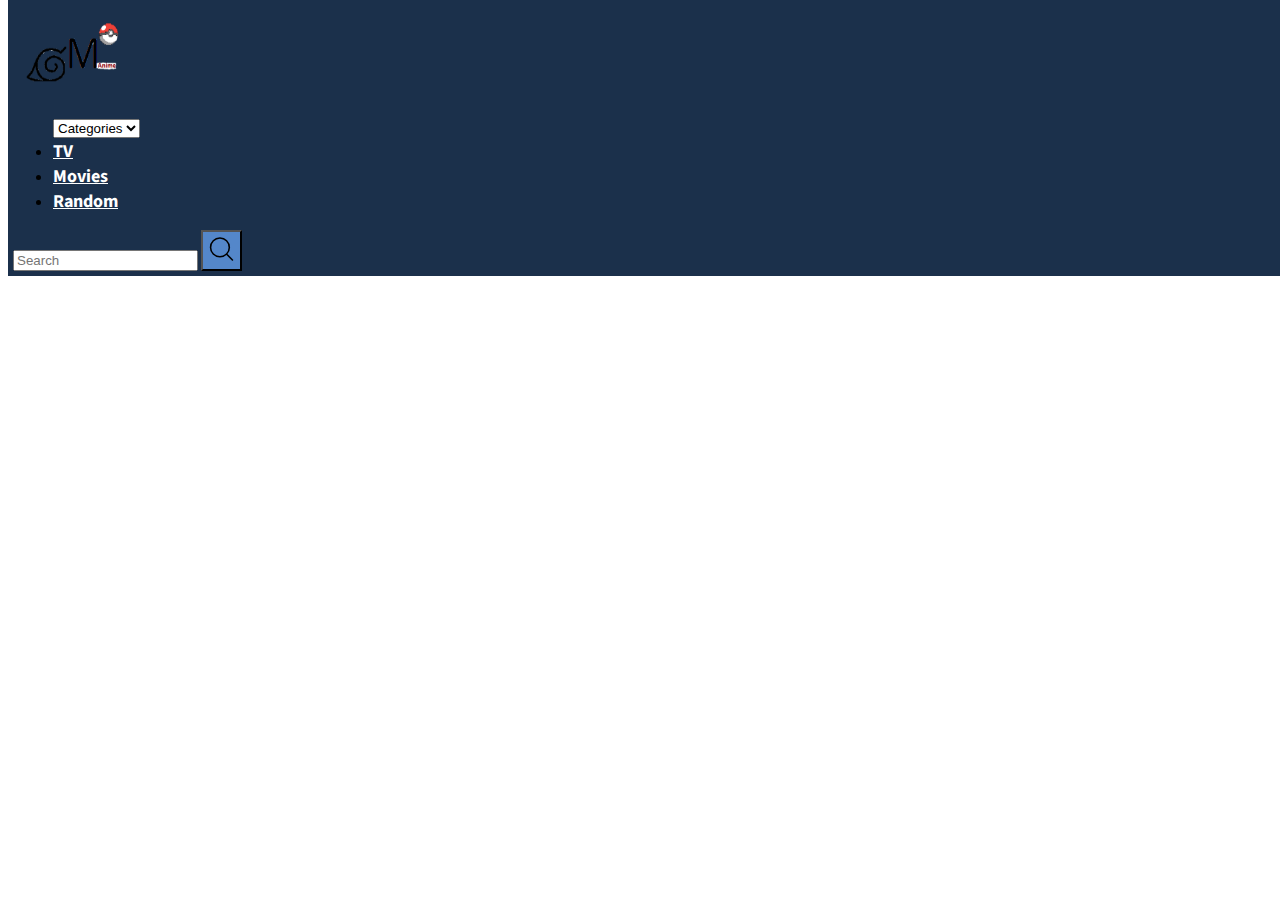
<file: index.html>
<!DOCTYPE html>
<html lang="en">
<head>
    <meta charset="UTF-8">
    <meta http-equiv="X-UA-Compatible" content="IE=edge">
    <meta name="viewport" content="width=device-width, initial-scale=1.0">
    <title>API-Anime</title>
    <link rel="stylesheet" href="./css/style.css">
    <link rel="icon" type="image/png" href="./img/logo-anime.png" />
    <link href="https://cdn.jsdelivr.net/npm/bootstrap@5.2.0-beta1/dist/css/bootstrap.min.css" rel="stylesheet" integrity="sha384-0evHe/X+R7YkIZDRvuzKMRqM+OrBnVFBL6DOitfPri4tjfHxaWutUpFmBp4vmVor" crossorigin="anonymous">
</head>
<body>
  <style>
    @import url('https://fonts.googleapis.com/css2?family=Inter:wght@700&family=Source+Sans+Pro:wght@600&display=swap');
  </style>
  <div class="app">
     <!-- NavBar -->
    <nav id="navBar" class="navbar navbar-expand-lg">
        <div class="container-fluid">
          <a class="navbar-brand text-nav" id="home" href="index.html"><img id="img-logo-nav" src="./img/logo-anime.png" alt="Main page"></a>
          <div class="collapse navbar-collapse text-nav rounded">
            <ul class="navbar-nav me-auto mb-2 mb-lg-0" >
              <select class="form-select form-select-lg-sm me-4" id="select">
                <option value="0" selected>Categories</option>
              </select>
              <li class="nav-item me-4">
                <a class="nav-link fs-4" id="navbar-tv" href="#">TV</a>
              </li>
              <li class="nav-item me-4">
                <a class="nav-link fs-4" id="navbar-movie" href="#">Movies</a>
              </li>
              <li class="nav-item me-4">
                <a class="nav-link fs-4" id="navbar-random" href="#">Random</a>
              </li>
            </ul>
            <form class="d-flex" role="search" id="search">
              <input class="form-control me-2" type="search" placeholder="Search" aria-label="Search" name="searchAnime">
              <button class="btn" id="btnSearch" type="submit">
                <svg id="i-search" xmlns="http://www.w3.org/2000/svg" viewBox="0 0 32 32" width="25" height="32" fill="none" stroke="currentcolor" stroke-linecap="round" stroke-linejoin="round" stroke-width="2">
                  <circle cx="14" cy="14" r="12" />
                  <path d="M23 23 L30 30"  />
                </svg>
              </button>
          </form>
        </div>
      </div>
    </nav>

    <!-- Main Content -->
    <main id="main-content">
      <div>
        <div id="title-container"></div>
      </div>
      <div>
        <div id="cards-container" class="row d-flex justify-content-center">
          <!-- <div id="msg-error"></div> -->
          <!-- <div id="cardStyle" class="card text-center d-flex align-items-center justify-content-center"></div> -->
        </div>
      </div>
      <div>
        <div id="infoCard-container" class="row d-flex justify-content-center">
          <!-- <div id="infoCard" class="container d-flex flex-row justify-content-around"></div> -->
        </div>
        <div id="synopsis-container" class="row d-flex justify-content-center">
          <!-- <div id="synopsisInfo" class="container></div> -->
        </div>
      </div>
    </main>

    <footer id="footer-nav" hidden>
      <nav aria-label="Page navigation example" class="d-flex justify-content-center mt-4">
        <ul class="pagination">
          <li class="page-item"><a class="page-link p-4" id="page1" href="#">1</a></li>
          <li class="page-item"><a class="page-link p-4" id="page2" href="#">2</a></li>
          <li class="page-item"><a class="page-link p-4" id="page3" href="#">3</a></li>
        </ul>
      </nav>
    </footer>

    <script src="./js/route.js"></script>
    <script src="./js/main-popular.js"></script>
    <script src="./js/select.js"></script>
    <script src="./js/functions.js"></script>
    <script src="./js/search.js"></script>
    <script src="./js/tv-movies.js"></script>
    <script src="./js/random.js"></script>
  </body>
</html>
</file>
<file: css/style.css>
/* * {
  box-sizing: border-box;
  outline: 1px solid lightgreen;
} */

.app {
    margin: auto;
    width: 100%;
}

#navBar {
    font-weight: bolder;
    background-color: rgb(27, 48, 75);
    position: fixed;
    width: 100%;
    padding: 5px;
    z-index: 1;
    top: 0;
    font-family: 'Source Sans Pro', sans-serif;
}

#img-logo-nav {
    margin: 10px;
    width: 100px;
    height: 70px;
}

#navbar-tv, #navbar-movie, #navbar-random {
    color: white;
    font-size: large;
}

#btnSearch {
    background-color: rgb(84, 135, 202);
}

#titleStyle {
    /* background-color: rgb(84, 135, 202); */
    padding: 15px;
}

#cards-container{
    padding-top: 20px;
}

#title-container {
    margin-left: 30px;
    margin-top: 20px;
    padding-top: 100px;
}

#cardStyle:hover {
    transform:scale(1.08);
    color: black;
}

#cardStyle {
    border: none;
    width: 19rem;
    color: black;
    margin: 15px;
    height: 350px;
}

#cardStyle img {
    width: 65%;
    height: 220px;
}

#infoCard {
    width: 80%;
    padding-left: 25px;
    padding-right: 25px;
}

#infoCard-container {
    margin-top: -60px;
    background-color: rgb(154, 187, 249);
}

#imgCard {
    height: 310px;
}

#poster img {
    margin-bottom: 20px;
}

#msg-error {
    color: black;
}

#about, #ranked, #poster {
    margin: 20px 0px 20px 0px;
}

#type, #status, #poster {
    padding: 15px;
}

#status {
    width: 95%;
    background-color: rgb(175, 32, 32);
    color: #fff;
}

#about {
    padding-left: 25px;
    width: 80%;
    color: black;
}

#type {
    width: 20%;
    background-color: rgb(73, 132, 233);
}

#ranked {
    width: 60%;
}

#container-ranked {
    height: 40%;
    width: 100%;
    background-color: rgb(102, 152, 240);
}

#titleAbout, #type {
    margin-top: 20px;
    margin-bottom: 20px;
}

#left, #center, #right {
    width: 38%;
}

.icon {
    padding: 15px;
}

#synopsis-container {
    padding-right: 7%;
    padding-left: 12%;
    text-align: justify;
}

#synopsis-container h1 {
    margin: 25px;
}
</file>
